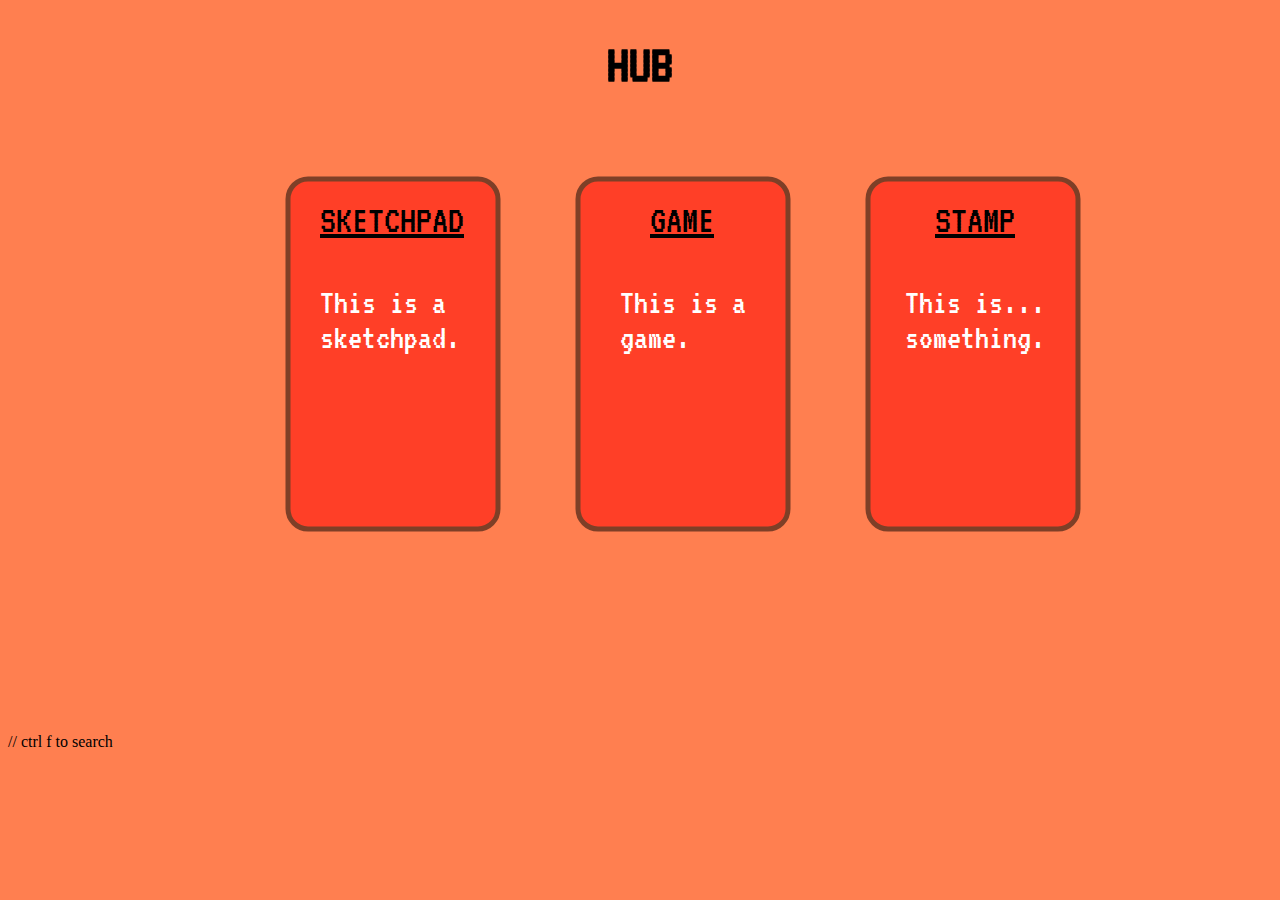
<file: final_project-master/index.html>
<!DOCTYPE html>
<html lang="en">
  <head>
    <meta charset="utf-8">
    <link rel="stylesheet" href="style.css">
  </head>
  <body id="hubbody">
<!--      HUB HTML-->
    <h1 id="HUBtitle">HUB</h1>
   <nav>
    <a id="dotsnav" class="navigator" href="dots.html" title="Page 2" onclick="changecolorDOTS()">SKETCHPAD</a>
    <a id="gamenav"class="navigator" href="game.html" title="Page 3" onclick="changecolorGAME()">GAME</a>
    <a id="stampnav"class="navigator" href="stamp.html" title="Page 4" onclick="changecolorSTAMP()">STAMP</a>
  </nav>
      <p id="dotsdesc">This is a <br>sketchpad.</br></p>
      <p id="gamedesc">This is a <br>game.</p>
      <p id="stampdesc">This is... <br>something.</p>
      <svg id="HUBcanvasID" width="2000" height="600" >
<rect x="280" y="50" rx="20" ry="20" width="210" height="350"
  style="fill:red;stroke:black;stroke-width:5;opacity:0.5" />
          <rect x="570" y="50" rx="20" ry="20" width="210" height="350"
  style="fill:red;stroke:black;stroke-width:5;opacity:0.5" />
          <rect x="860" y="50" rx="20" ry="20" width="210" height="350"
  style="fill:red;stroke:black;stroke-width:5;opacity:0.5" />
</svg>
      
    <script src="final_project.js"></script>   
  </body>
</html>
// ctrl f to search
</file>
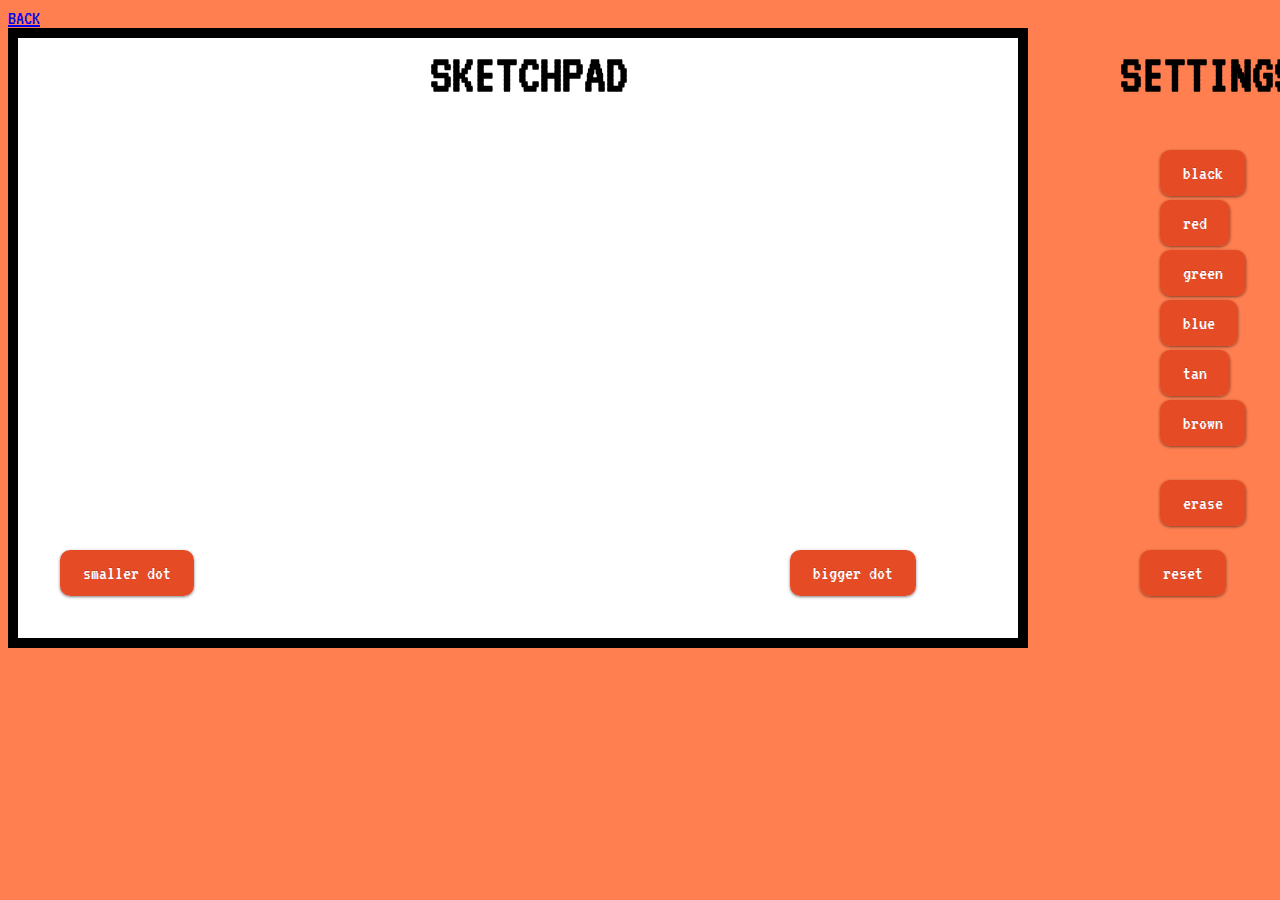
<file: final_project-master/dots.html>
<!DOCTYPE html>
<html lang="en">
  <head>
    <meta charset="utf-8">
    <link rel="stylesheet" href="style.css">
  </head>
  <body id="dotsbody">
   <nav>
    <a id="back" class="navigator" href="index.html" title="Page 1">BACK</a>
  </nav>
      <h1 id="DOTStitle" class="noselect">SKETCHPAD</h1>
<h1 id="settings" class="noselect">SETTINGS</h1>
<svg id="DOTScanvasID" class="noselect" onclick="showCoords(event)" onmousemove="showCoords(event)" onmousedown="downclick()" onmouseup="upclick()" width="1000" height="600" >
</svg>
<button onclick="reloaddots()" class="noselect" id="re">reset</button>
<button onclick="changetoblack()" id="black" class="noselect">black</button>
<button onclick="changetored()" id="red" class="noselect">red</button>
<button onclick="changetogreen()" id="green" class="noselect">green</button>
<button onclick="changetoblue()" id="blue" class="noselect">blue</button>
<button onclick="changetotan()" id="tan" class="noselect">tan</button>
<button onclick="changetobrown()" id="brown" class="noselect">brown</button>
<button onclick="minusr()" id="minusr" class="noselect">smaller dot</button>
<button onclick="plusr()" id="plusr" class="noselect">bigger dot</button>
<button onclick="white()" id="erase" class="noselect">erase</button>
    <script src="final_project.js"></script>   
  </body>
</html>
</file>
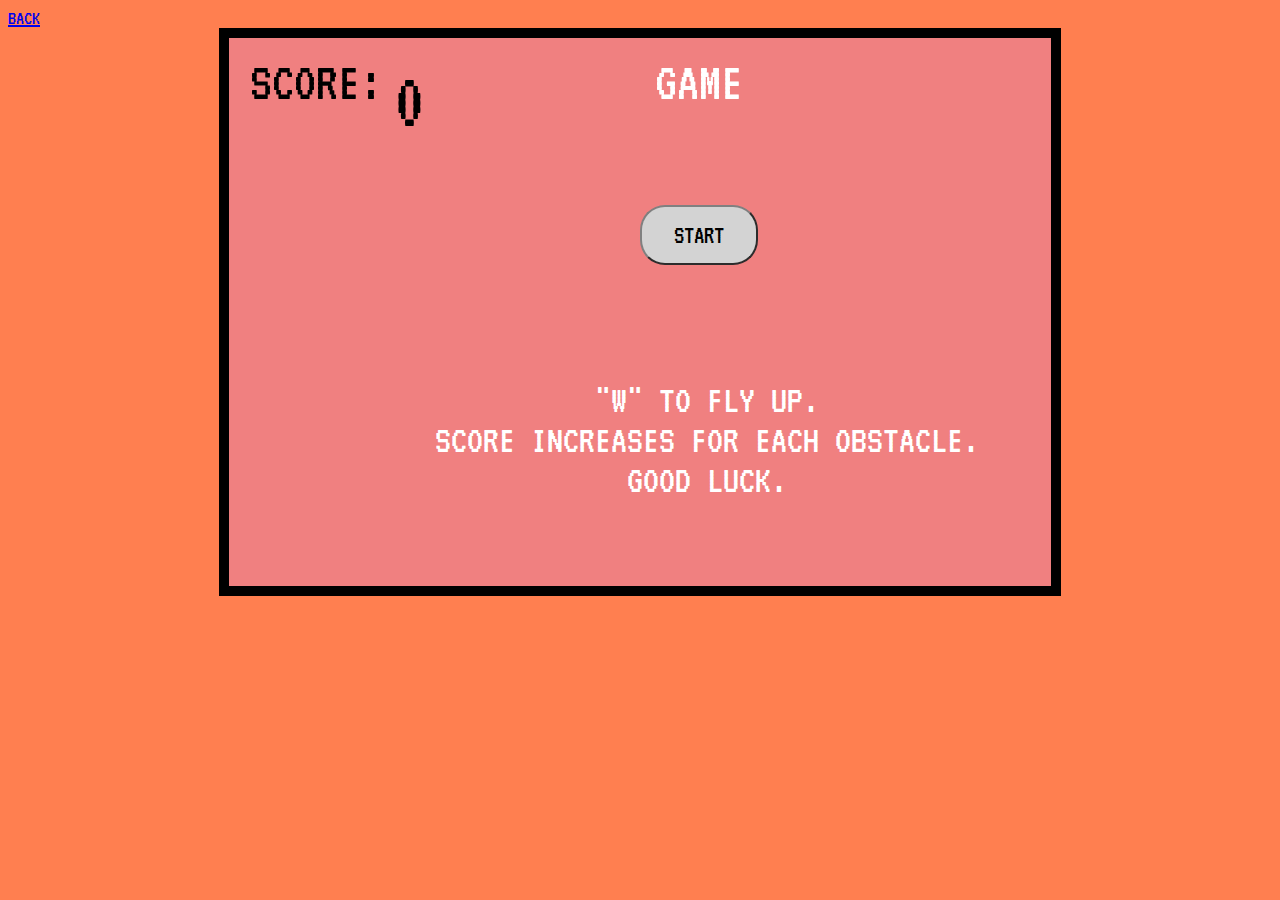
<file: final_project-master/game.html>
<!DOCTYPE html>
<html lang="en">
  <head>
    <meta charset="utf-8">
    <link rel="stylesheet" href="style.css">
  </head>
  <body id="gamebody">
   <nav>
    <a id="back" class="navigator" href="index.html" title="Page 1">BACK</a>
  </nav>
 <svg id="GAMEcanvasID" width="65%" viewBox="0 0 300 200">
</svg>
<button id="startbutton" type="button" onclick="starttime()">START</button>
<p id="scorelabel">SCORE:</p>
<p id="title">GAME</p>
<p id="gameover">GAME OVER</p>
<button id="endbutton" type="button" onclick="resetgame()">RETRY</button>
<p id="directions">"W" TO FLY UP.<br>SCORE INCREASES FOR EACH OBSTACLE.</br>GOOD LUCK.</p>
    <script src="final_project.js"></script>   
  </body>
</html>
</file>
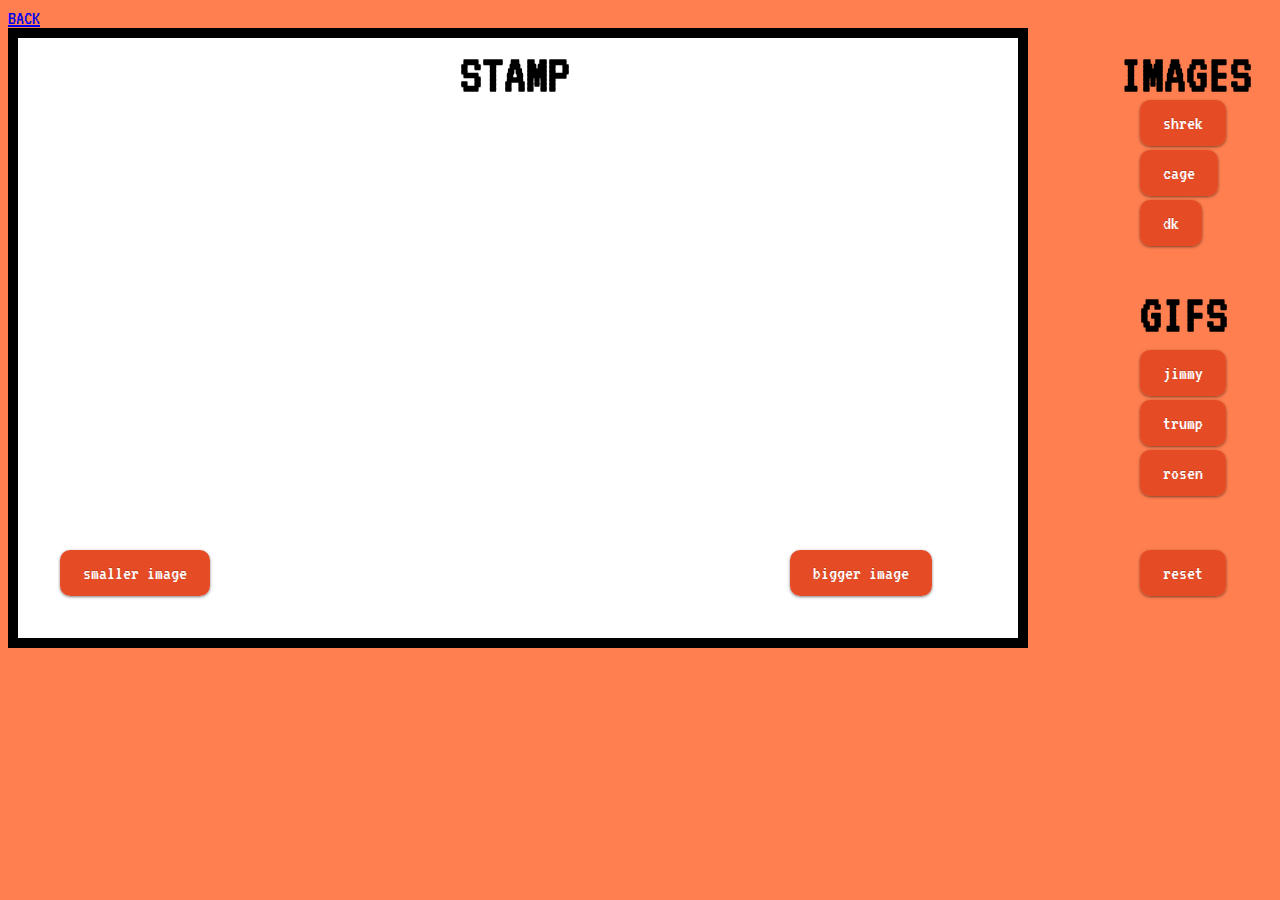
<file: final_project-master/stamp.html>
<!DOCTYPE html>
<html lang="en">
  <head>
    <meta charset="utf-8">
    <link rel="stylesheet" href="style.css">
  </head>
  <body id="stampbody">
   <nav>
    <a id="back" class="navigator" href="index.html" title="Page 1">BACK</a>
  </nav>
      <h1 id="STAMPtitle" class="noselect">STAMP</h1>
<h1 id="images" class="noselect">IMAGES</h1>
<h1 id="gifs" class="noselect">GIFS</h1>
<svg id="STAMPcanvasID" class="noselect" onclick="STAMPshowCoords(event)" onmousemove="STAMPshowCoords(event)" onmousedown="STAMPdownclick()" onmouseup="STAMPupclick()" width="1000" height="600" >
</svg>
<button onclick="STAMPreload()" class="noselect" id="re">reset</button>
<button onclick="shrek()" id="shrek" class="noselect">shrek</button>
<button onclick="cage()" id="cage" class="noselect">cage</button>
<button onclick="bond()" id="bond" class="noselect">jimmy</button>
<button onclick="dk()" id="dk" class="noselect">dk</button>
<button onclick="plums()" id="plums" class="noselect">rosen</button>
<button onclick="tinyhands()" id="tinyhands" class="noselect">trump</button>
<button onclick="STAMPminussize()" id="minusr" class="noselect">smaller image</button>
<button onclick="STAMPplussize()" id="plusr" class="noselect">bigger image</button>
    <script src="final_project.js"></script>   
  </body>
</html>
</file>
<file: final_project-master/style.css>
/*create comments with ctrl slash*/
@import url('https://fonts.googleapis.com/css?family=VT323');
body {
    overflow:hidden;
}
/*HUB css*/
#HUBtitle{
    display: block;
    text-align: center;
    font-family: 'VT323', monospace;
    font-size: 55px;
    color: black;
}
#hubbody{
background-color: coral;
}
#dotsdesc {
    position: absolute;
    left: 320px;
    top: 250px;
    font-family: 'VT323', monospace;
    font-size: 35px;
    color: white;
}
#gamedesc {
    position: absolute;
    left: 620px;
    top: 250px;
    font-family: 'VT323', monospace;
    font-size: 35px;
    color: white;
}
#stampdesc {
    position: absolute;
    left: 905px;
    top: 250px;
    font-family: 'VT323', monospace;
    font-size: 35px;
    color: white;
}
#dotsnav{
    position: absolute;
    left: 320px;
    top: 200px;
    font-family: 'VT323', monospace;
    font-size: 40px;
    color: black;
}
#gamenav{
    position: absolute;
    left: 650px;
    top: 200px;
    font-family: 'VT323', monospace;
    font-size: 40px;
    color: black;
}
#stampnav{
    position: absolute;
    left: 935px;
    top: 200px;
    font-family: 'VT323', monospace;
    font-size: 40px;
    color: black;
}
#back{
    font-family: 'VT323', monospace;
    font-size: 20px;
}

/*STAMP css*/
#stampbody{
background-color: coral;
}
#STAMPtitle {
    position: absolute;
    left: 460px;
    top: 10px;
    font-family: 'VT323', monospace;
    font-size: 55px;
}
#images {
    position: absolute;
    left: 1120px;
    top: 10px;
    font-family: 'VT323', monospace;
    font-size: 55px;
}
#gifs {
    position: absolute;
    left: 1140px;
    top: 250px;
    font-family: 'VT323', monospace;
    font-size: 55px;
}
#STAMPcanvasID {
    border-style: solid;
    border-width: 10px;
  background-color: white;
}
#re {
    position: absolute;
    left: 1140px;
    top: 550px;
     font-family: 'VT323', monospace;
    font-size: 20px;
	color: #ffffff;
	padding: 10px 20px;
	background: -moz-linear-gradient(
		top,
		#e54c26 0%,
		#e54c26);
	background: -webkit-gradient(
		linear, left top, left bottom,
		from(#e54c26),
		to(#e54c26));
	-moz-border-radius: 10px;
	-webkit-border-radius: 10px;
	border-radius: 10px;
	border: 3px solid #e54c26;
	-moz-box-shadow:
		0px 1px 3px rgba(000,000,000,0.5),
		inset 0px 0px 3px rgba(229,076,038,1);
	-webkit-box-shadow:
		0px 1px 3px rgba(000,000,000,0.5),
		inset 0px 0px 3px rgba(229,076,038,1);
	box-shadow:
		0px 1px 3px rgba(000,000,000,0.5),
		inset 0px 0px 3px rgba(229,076,038,1);
	text-shadow:
		0px -1px 0px rgba(000,000,000,0.2),
		0px 1px 0px rgba(229,076,038,1);
}
#shrek {
    position: absolute;
    left: 1140px;
    top: 100px;
    font-family: 'VT323', monospace;
    font-size: 20px;
	color: #ffffff;
	padding: 10px 20px;
	background: -moz-linear-gradient(
		top,
		#e54c26 0%,
		#e54c26);
	background: -webkit-gradient(
		linear, left top, left bottom,
		from(#e54c26),
		to(#e54c26));
	-moz-border-radius: 10px;
	-webkit-border-radius: 10px;
	border-radius: 10px;
	border: 3px solid #e54c26;
	-moz-box-shadow:
		0px 1px 3px rgba(000,000,000,0.5),
		inset 0px 0px 3px rgba(229,076,038,1);
	-webkit-box-shadow:
		0px 1px 3px rgba(000,000,000,0.5),
		inset 0px 0px 3px rgba(229,076,038,1);
	box-shadow:
		0px 1px 3px rgba(000,000,000,0.5),
		inset 0px 0px 3px rgba(229,076,038,1);
	text-shadow:
		0px -1px 0px rgba(000,000,000,0.2),
		0px 1px 0px rgba(229,076,038,1);
}
#cage {
    position: absolute;
    left: 1140px;
    top: 150px;
    font-family: 'VT323', monospace;
    font-size: 20px;
	color: #ffffff;
	padding: 10px 20px;
	background: -moz-linear-gradient(
		top,
		#e54c26 0%,
		#e54c26);
	background: -webkit-gradient(
		linear, left top, left bottom,
		from(#e54c26),
		to(#e54c26));
	-moz-border-radius: 10px;
	-webkit-border-radius: 10px;
	border-radius: 10px;
	border: 3px solid #e54c26;
	-moz-box-shadow:
		0px 1px 3px rgba(000,000,000,0.5),
		inset 0px 0px 3px rgba(229,076,038,1);
	-webkit-box-shadow:
		0px 1px 3px rgba(000,000,000,0.5),
		inset 0px 0px 3px rgba(229,076,038,1);
	box-shadow:
		0px 1px 3px rgba(000,000,000,0.5),
		inset 0px 0px 3px rgba(229,076,038,1);
	text-shadow:
		0px -1px 0px rgba(000,000,000,0.2),
		0px 1px 0px rgba(229,076,038,1);
}
#dk {
    position: absolute;
    left: 1140px;
    top: 200px;
        font-family: 'VT323', monospace;
    font-size: 20px;
	color: #ffffff;
	padding: 10px 20px;
	background: -moz-linear-gradient(
		top,
		#e54c26 0%,
		#e54c26);
	background: -webkit-gradient(
		linear, left top, left bottom,
		from(#e54c26),
		to(#e54c26));
	-moz-border-radius: 10px;
	-webkit-border-radius: 10px;
	border-radius: 10px;
	border: 3px solid #e54c26;
	-moz-box-shadow:
		0px 1px 3px rgba(000,000,000,0.5),
		inset 0px 0px 3px rgba(229,076,038,1);
	-webkit-box-shadow:
		0px 1px 3px rgba(000,000,000,0.5),
		inset 0px 0px 3px rgba(229,076,038,1);
	box-shadow:
		0px 1px 3px rgba(000,000,000,0.5),
		inset 0px 0px 3px rgba(229,076,038,1);
	text-shadow:
		0px -1px 0px rgba(000,000,000,0.2),
		0px 1px 0px rgba(229,076,038,1);
}
#bond {
    position: absolute;
    left: 1140px;
    top: 350px;
    font-family: 'VT323', monospace;
    font-size: 20px;
	color: #ffffff;
	padding: 10px 20px;
	background: -moz-linear-gradient(
		top,
		#e54c26 0%,
		#e54c26);
	background: -webkit-gradient(
		linear, left top, left bottom,
		from(#e54c26),
		to(#e54c26));
	-moz-border-radius: 10px;
	-webkit-border-radius: 10px;
	border-radius: 10px;
	border: 3px solid #e54c26;
	-moz-box-shadow:
		0px 1px 3px rgba(000,000,000,0.5),
		inset 0px 0px 3px rgba(229,076,038,1);
	-webkit-box-shadow:
		0px 1px 3px rgba(000,000,000,0.5),
		inset 0px 0px 3px rgba(229,076,038,1);
	box-shadow:
		0px 1px 3px rgba(000,000,000,0.5),
		inset 0px 0px 3px rgba(229,076,038,1);
	text-shadow:
		0px -1px 0px rgba(000,000,000,0.2),
		0px 1px 0px rgba(229,076,038,1);
}
#plums {
    position: absolute;
    left: 1140px;
    top: 450px;
    font-family: 'VT323', monospace;
    font-size: 20px;
	color: #ffffff;
	padding: 10px 20px;
	background: -moz-linear-gradient(
		top,
		#e54c26 0%,
		#e54c26);
	background: -webkit-gradient(
		linear, left top, left bottom,
		from(#e54c26),
		to(#e54c26));
	-moz-border-radius: 10px;
	-webkit-border-radius: 10px;
	border-radius: 10px;
	border: 3px solid #e54c26;
	-moz-box-shadow:
		0px 1px 3px rgba(000,000,000,0.5),
		inset 0px 0px 3px rgba(229,076,038,1);
	-webkit-box-shadow:
		0px 1px 3px rgba(000,000,000,0.5),
		inset 0px 0px 3px rgba(229,076,038,1);
	box-shadow:
		0px 1px 3px rgba(000,000,000,0.5),
		inset 0px 0px 3px rgba(229,076,038,1);
	text-shadow:
		0px -1px 0px rgba(000,000,000,0.2),
		0px 1px 0px rgba(229,076,038,1);
}
#tinyhands {
    position: absolute;
    left: 1140px;
    top: 400px;
    font-family: 'VT323', monospace;
    font-size: 20px;
	color: #ffffff;
	padding: 10px 20px;
	background: -moz-linear-gradient(
		top,
		#e54c26 0%,
		#e54c26);
	background: -webkit-gradient(
		linear, left top, left bottom,
		from(#e54c26),
		to(#e54c26));
	-moz-border-radius: 10px;
	-webkit-border-radius: 10px;
	border-radius: 10px;
	border: 3px solid #e54c26;
	-moz-box-shadow:
		0px 1px 3px rgba(000,000,000,0.5),
		inset 0px 0px 3px rgba(229,076,038,1);
	-webkit-box-shadow:
		0px 1px 3px rgba(000,000,000,0.5),
		inset 0px 0px 3px rgba(229,076,038,1);
	box-shadow:
		0px 1px 3px rgba(000,000,000,0.5),
		inset 0px 0px 3px rgba(229,076,038,1);
	text-shadow:
		0px -1px 0px rgba(000,000,000,0.2),
		0px 1px 0px rgba(229,076,038,1);
}
#plusr {
    position: absolute;
    left: 790px;
    top: 550px;
    font-family: 'VT323', monospace;
    font-size: 20px;
	color: #ffffff;
	padding: 10px 20px;
	background: -moz-linear-gradient(
		top,
		#e54c26 0%,
		#e54c26);
	background: -webkit-gradient(
		linear, left top, left bottom,
		from(#e54c26),
		to(#e54c26));
	-moz-border-radius: 10px;
	-webkit-border-radius: 10px;
	border-radius: 10px;
	border: 3px solid #e54c26;
	-moz-box-shadow:
		0px 1px 3px rgba(000,000,000,0.5),
		inset 0px 0px 3px rgba(229,076,038,1);
	-webkit-box-shadow:
		0px 1px 3px rgba(000,000,000,0.5),
		inset 0px 0px 3px rgba(229,076,038,1);
	box-shadow:
		0px 1px 3px rgba(000,000,000,0.5),
		inset 0px 0px 3px rgba(229,076,038,1);
	text-shadow:
		0px -1px 0px rgba(000,000,000,0.2),
		0px 1px 0px rgba(229,076,038,1);
}
#minusr {
    position: absolute;
    left: 60px;
    top: 550px;
    font-family: 'VT323', monospace;
    font-size: 20px;
	color: #ffffff;
	padding: 10px 20px;
	background: -moz-linear-gradient(
		top,
		#e54c26 0%,
		#e54c26);
	background: -webkit-gradient(
		linear, left top, left bottom,
		from(#e54c26),
		to(#e54c26));
	-moz-border-radius: 10px;
	-webkit-border-radius: 10px;
	border-radius: 10px;
	border: 3px solid #e54c26;
	-moz-box-shadow:
		0px 1px 3px rgba(000,000,000,0.5),
		inset 0px 0px 3px rgba(229,076,038,1);
	-webkit-box-shadow:
		0px 1px 3px rgba(000,000,000,0.5),
		inset 0px 0px 3px rgba(229,076,038,1);
	box-shadow:
		0px 1px 3px rgba(000,000,000,0.5),
		inset 0px 0px 3px rgba(229,076,038,1);
	text-shadow:
		0px -1px 0px rgba(000,000,000,0.2),
		0px 1px 0px rgba(229,076,038,1);
}
#erase {
    position: absolute;
    left: 1160px;
    top: 480px;
    font-family: 'VT323', monospace;
    font-size: 20px;
	color: #ffffff;
	padding: 10px 20px;
	background: -moz-linear-gradient(
		top,
		#e54c26 0%,
		#e54c26);
	background: -webkit-gradient(
		linear, left top, left bottom,
		from(#e54c26),
		to(#e54c26));
	-moz-border-radius: 10px;
	-webkit-border-radius: 10px;
	border-radius: 10px;
	border: 3px solid #e54c26;
	-moz-box-shadow:
		0px 1px 3px rgba(000,000,000,0.5),
		inset 0px 0px 3px rgba(229,076,038,1);
	-webkit-box-shadow:
		0px 1px 3px rgba(000,000,000,0.5),
		inset 0px 0px 3px rgba(229,076,038,1);
	box-shadow:
		0px 1px 3px rgba(000,000,000,0.5),
		inset 0px 0px 3px rgba(229,076,038,1);
	text-shadow:
		0px -1px 0px rgba(000,000,000,0.2),
		0px 1px 0px rgba(229,076,038,1);
}
.noselect {
    -webkit-user-select: none; 
}



/*DOTS css*/
#dotsbody{
background-color: coral;
}
#DOTStitle {
    position: absolute;
    left: 430px;
    top: 10px;
    font-family: 'VT323', monospace;
    font-size: 55px;
}
#settings {
    position: absolute;
    left: 1120px;
    top: 10px;
    font-family: 'VT323', monospace;
    font-size: 55px;
}
#DOTScanvasID {
    border-style: solid;
    border-width: 10px;
  background-color: white;
}
#re {
    position: absolute;
    left: 1140px;
    top: 550px;
    font-family: 'VT323', monospace;
    font-size: 20px;
	color: #ffffff;
	padding: 10px 20px;
	background: -moz-linear-gradient(
		top,
		#e54c26 0%,
		#e54c26);
	background: -webkit-gradient(
		linear, left top, left bottom,
		from(#e54c26),
		to(#e54c26));
	-moz-border-radius: 10px;
	-webkit-border-radius: 10px;
	border-radius: 10px;
	border: 3px solid #e54c26;
	-moz-box-shadow:
		0px 1px 3px rgba(000,000,000,0.5),
		inset 0px 0px 3px rgba(229,076,038,1);
	-webkit-box-shadow:
		0px 1px 3px rgba(000,000,000,0.5),
		inset 0px 0px 3px rgba(229,076,038,1);
	box-shadow:
		0px 1px 3px rgba(000,000,000,0.5),
		inset 0px 0px 3px rgba(229,076,038,1);
	text-shadow:
		0px -1px 0px rgba(000,000,000,0.2),
		0px 1px 0px rgba(229,076,038,1);
}
#black {
    position: absolute;
    left: 1160px;
    top: 150px;
    font-family: 'VT323', monospace;
    font-size: 20px;
	color: #ffffff;
	padding: 10px 20px;
	background: -moz-linear-gradient(
		top,
		#e54c26 0%,
		#e54c26);
	background: -webkit-gradient(
		linear, left top, left bottom,
		from(#e54c26),
		to(#e54c26));
	-moz-border-radius: 10px;
	-webkit-border-radius: 10px;
	border-radius: 10px;
	border: 3px solid #e54c26;
	-moz-box-shadow:
		0px 1px 3px rgba(000,000,000,0.5),
		inset 0px 0px 3px rgba(229,076,038,1);
	-webkit-box-shadow:
		0px 1px 3px rgba(000,000,000,0.5),
		inset 0px 0px 3px rgba(229,076,038,1);
	box-shadow:
		0px 1px 3px rgba(000,000,000,0.5),
		inset 0px 0px 3px rgba(229,076,038,1);
	text-shadow:
		0px -1px 0px rgba(000,000,000,0.2),
		0px 1px 0px rgba(229,076,038,1);
}
#red {
    position: absolute;
    left: 1160px;
    top: 200px;
    font-family: 'VT323', monospace;
    font-size: 20px;
	color: #ffffff;
	padding: 10px 20px;
	background: -moz-linear-gradient(
		top,
		#e54c26 0%,
		#e54c26);
	background: -webkit-gradient(
		linear, left top, left bottom,
		from(#e54c26),
		to(#e54c26));
	-moz-border-radius: 10px;
	-webkit-border-radius: 10px;
	border-radius: 10px;
	border: 3px solid #e54c26;
	-moz-box-shadow:
		0px 1px 3px rgba(000,000,000,0.5),
		inset 0px 0px 3px rgba(229,076,038,1);
	-webkit-box-shadow:
		0px 1px 3px rgba(000,000,000,0.5),
		inset 0px 0px 3px rgba(229,076,038,1);
	box-shadow:
		0px 1px 3px rgba(000,000,000,0.5),
		inset 0px 0px 3px rgba(229,076,038,1);
	text-shadow:
		0px -1px 0px rgba(000,000,000,0.2),
		0px 1px 0px rgba(229,076,038,1);
}
#green {
    position: absolute;
    left: 1160px;
    top: 250px;
    font-family: 'VT323', monospace;
    font-size: 20px;
	color: #ffffff;
	padding: 10px 20px;
	background: -moz-linear-gradient(
		top,
		#e54c26 0%,
		#e54c26);
	background: -webkit-gradient(
		linear, left top, left bottom,
		from(#e54c26),
		to(#e54c26));
	-moz-border-radius: 10px;
	-webkit-border-radius: 10px;
	border-radius: 10px;
	border: 3px solid #e54c26;
	-moz-box-shadow:
		0px 1px 3px rgba(000,000,000,0.5),
		inset 0px 0px 3px rgba(229,076,038,1);
	-webkit-box-shadow:
		0px 1px 3px rgba(000,000,000,0.5),
		inset 0px 0px 3px rgba(229,076,038,1);
	box-shadow:
		0px 1px 3px rgba(000,000,000,0.5),
		inset 0px 0px 3px rgba(229,076,038,1);
	text-shadow:
		0px -1px 0px rgba(000,000,000,0.2),
		0px 1px 0px rgba(229,076,038,1);
}
#blue {
    position: absolute;
    left: 1160px;
    top: 300px;
    font-family: 'VT323', monospace;
    font-size: 20px;
	color: #ffffff;
	padding: 10px 20px;
	background: -moz-linear-gradient(
		top,
		#e54c26 0%,
		#e54c26);
	background: -webkit-gradient(
		linear, left top, left bottom,
		from(#e54c26),
		to(#e54c26));
	-moz-border-radius: 10px;
	-webkit-border-radius: 10px;
	border-radius: 10px;
	border: 3px solid #e54c26;
	-moz-box-shadow:
		0px 1px 3px rgba(000,000,000,0.5),
		inset 0px 0px 3px rgba(229,076,038,1);
	-webkit-box-shadow:
		0px 1px 3px rgba(000,000,000,0.5),
		inset 0px 0px 3px rgba(229,076,038,1);
	box-shadow:
		0px 1px 3px rgba(000,000,000,0.5),
		inset 0px 0px 3px rgba(229,076,038,1);
	text-shadow:
		0px -1px 0px rgba(000,000,000,0.2),
		0px 1px 0px rgba(229,076,038,1);
}
#tan {
    position: absolute;
    left: 1160px;
    top: 350px;
    font-family: 'VT323', monospace;
    font-size: 20px;
	color: #ffffff;
	padding: 10px 20px;
	background: -moz-linear-gradient(
		top,
		#e54c26 0%,
		#e54c26);
	background: -webkit-gradient(
		linear, left top, left bottom,
		from(#e54c26),
		to(#e54c26));
	-moz-border-radius: 10px;
	-webkit-border-radius: 10px;
	border-radius: 10px;
	border: 3px solid #e54c26;
	-moz-box-shadow:
		0px 1px 3px rgba(000,000,000,0.5),
		inset 0px 0px 3px rgba(229,076,038,1);
	-webkit-box-shadow:
		0px 1px 3px rgba(000,000,000,0.5),
		inset 0px 0px 3px rgba(229,076,038,1);
	box-shadow:
		0px 1px 3px rgba(000,000,000,0.5),
		inset 0px 0px 3px rgba(229,076,038,1);
	text-shadow:
		0px -1px 0px rgba(000,000,000,0.2),
		0px 1px 0px rgba(229,076,038,1);
}
#brown {
    position: absolute;
    left: 1160px;
    top: 400px;
    font-family: 'VT323', monospace;
    font-size: 20px;
	color: #ffffff;
	padding: 10px 20px;
	background: -moz-linear-gradient(
		top,
		#e54c26 0%,
		#e54c26);
	background: -webkit-gradient(
		linear, left top, left bottom,
		from(#e54c26),
		to(#e54c26));
	-moz-border-radius: 10px;
	-webkit-border-radius: 10px;
	border-radius: 10px;
	border: 3px solid #e54c26;
	-moz-box-shadow:
		0px 1px 3px rgba(000,000,000,0.5),
		inset 0px 0px 3px rgba(229,076,038,1);
	-webkit-box-shadow:
		0px 1px 3px rgba(000,000,000,0.5),
		inset 0px 0px 3px rgba(229,076,038,1);
	box-shadow:
		0px 1px 3px rgba(000,000,000,0.5),
		inset 0px 0px 3px rgba(229,076,038,1);
	text-shadow:
		0px -1px 0px rgba(000,000,000,0.2),
		0px 1px 0px rgba(229,076,038,1);
}
#plusr {
    position: absolute;
    left: 790px;
    top: 550px;
    font-family: 'VT323', monospace;
    font-size: 20px;
	color: #ffffff;
	padding: 10px 20px;
	background: -moz-linear-gradient(
		top,
		#e54c26 0%,
		#e54c26);
	background: -webkit-gradient(
		linear, left top, left bottom,
		from(#e54c26),
		to(#e54c26));
	-moz-border-radius: 10px;
	-webkit-border-radius: 10px;
	border-radius: 10px;
	border: 3px solid #e54c26;
	-moz-box-shadow:
		0px 1px 3px rgba(000,000,000,0.5),
		inset 0px 0px 3px rgba(229,076,038,1);
	-webkit-box-shadow:
		0px 1px 3px rgba(000,000,000,0.5),
		inset 0px 0px 3px rgba(229,076,038,1);
	box-shadow:
		0px 1px 3px rgba(000,000,000,0.5),
		inset 0px 0px 3px rgba(229,076,038,1);
	text-shadow:
		0px -1px 0px rgba(000,000,000,0.2),
		0px 1px 0px rgba(229,076,038,1);
}
#minusr {
    position: absolute;
    left: 60px;
    top: 550px;
    font-family: 'VT323', monospace;
    font-size: 20px;
	color: #ffffff;
	padding: 10px 20px;
	background: -moz-linear-gradient(
		top,
		#e54c26 0%,
		#e54c26);
	background: -webkit-gradient(
		linear, left top, left bottom,
		from(#e54c26),
		to(#e54c26));
	-moz-border-radius: 10px;
	-webkit-border-radius: 10px;
	border-radius: 10px;
	border: 3px solid #e54c26;
	-moz-box-shadow:
		0px 1px 3px rgba(000,000,000,0.5),
		inset 0px 0px 3px rgba(229,076,038,1);
	-webkit-box-shadow:
		0px 1px 3px rgba(000,000,000,0.5),
		inset 0px 0px 3px rgba(229,076,038,1);
	box-shadow:
		0px 1px 3px rgba(000,000,000,0.5),
		inset 0px 0px 3px rgba(229,076,038,1);
	text-shadow:
		0px -1px 0px rgba(000,000,000,0.2),
		0px 1px 0px rgba(229,076,038,1);
}
#erase {
    position: absolute;
    left: 1160px;
    top: 480px;
    font-family: 'VT323', monospace;
    font-size: 20px;
	color: #ffffff;
	padding: 10px 20px;
	background: -moz-linear-gradient(
		top,
		#e54c26 0%,
		#e54c26);
	background: -webkit-gradient(
		linear, left top, left bottom,
		from(#e54c26),
		to(#e54c26));
	-moz-border-radius: 10px;
	-webkit-border-radius: 10px;
	border-radius: 10px;
	border: 3px solid #e54c26;
	-moz-box-shadow:
		0px 1px 3px rgba(000,000,000,0.5),
		inset 0px 0px 3px rgba(229,076,038,1);
	-webkit-box-shadow:
		0px 1px 3px rgba(000,000,000,0.5),
		inset 0px 0px 3px rgba(229,076,038,1);
	box-shadow:
		0px 1px 3px rgba(000,000,000,0.5),
		inset 0px 0px 3px rgba(229,076,038,1);
	text-shadow:
		0px -1px 0px rgba(000,000,000,0.2),
		0px 1px 0px rgba(229,076,038,1);
}
.noselect {
    -webkit-user-select: none; 
}
#black:hover { 
    background-color: black;
}
#red:hover { 
    background-color: red;
}
#green:hover { 
    background-color: green;
}
#blue:hover { 
    background-color: blue;
}
#tan:hover { 
    background-color: tan;
}
#brown:hover { 
    background-color: #973310;
}



/*GAME css*/
#gamebody{
background-color: coral;
    
}
#GAMEcanvasID {
  background-image: url("https://cdn.dribbble.com/users/375867/screenshots/1480136/game-assets-game-background-sidescroller.png");
  background-repeat: no-repeat;
background-size: cover;
  display: block;
  margin: auto;
  border-style: solid;
  border-width: 10px;
}
#startbutton{
  position: absolute;
  left: 640px;
  top: 205px;
  background-color: lightgray; 
    border: ;
  border-color: gray;
  border-radius: 25px;
    color: black;
    padding: 15px 32px;
    text-decoration: none;
    display: inline-block;
    font-size: 26px;
  font-family: 'VT323', monospace;
}
#scorelabel{
      font-family: 'VT323', monospace;
      position: absolute;
    left: 250px;
    top: 0px;
    font-family: 'VT323', monospace;
    font-size: 55px;
}
#title{
      font-family: 'VT323', monospace;
      position: absolute;
  color: white;
    left: 655px;
    top: 0px;
    font-family: 'VT323', monospace;
    font-size: 55px;
}
#gameover{
      font-family: 'VT323', monospace;
      position: absolute;
  color: white;
    left: 600px;
    top: 0px;
    font-family: 'VT323', monospace;
    font-size: 55px;
}
#endbutton{
  position: absolute;
  left: 630px;
  top: 300px;
  background-color: lightgray; 
    border: ;
  border-color: gray;
  border-radius: 25px;
    color: black;
    padding: 15px 32px;
    text-decoration: none;
    display: inline-block;
    font-size: 26px;
  font-family: 'VT323', monospace;
}
#directions{
      font-family: 'VT323', monospace;
      position: absolute;
  color: white;
    left: 435px;
    top: 340px;
    font-family: 'VT323', monospace;
    font-size: 40px;
  text-align: center;
}
</file>
